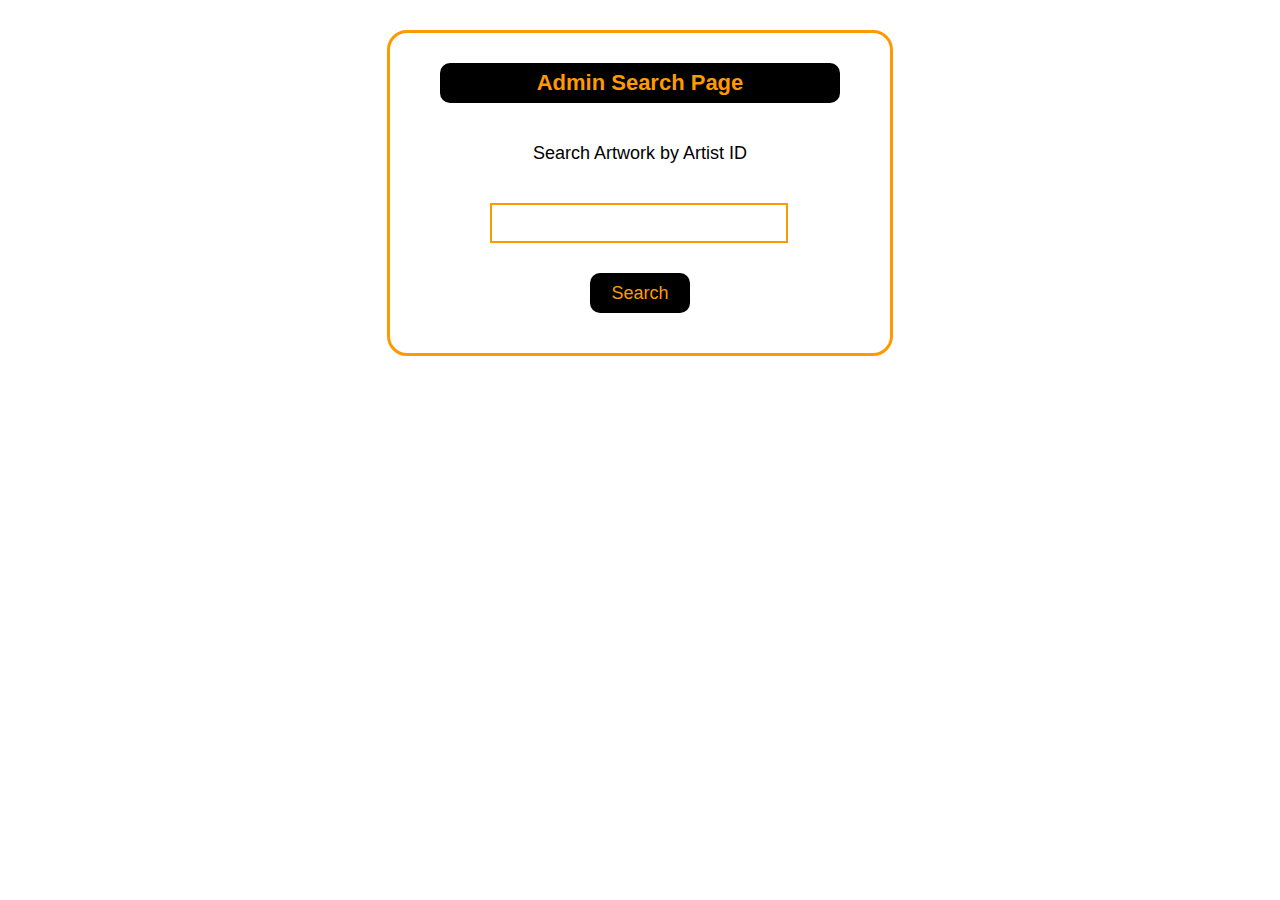
<file: templates/search.html>
<!DOCTYPE html PUBLIC "-//W3C//DTD XHTML 1.0 Transitional//EN" "http://www.w3.org/TR/xhtml1/DTD/xhtml1-transitional.dtd">
<html xmlns="http://www.w3.org/1999/xhtml">
<head>
<meta http-equiv="Content-Type" content="text/html; charset=utf-8" />
<link rel="stylesheet" type="text/css" href="../static/CSS/style.css">
<title>Search</title>
</head>

<body>

	<form action="/search_artist" method="POST">
	<div id="box2">
    	<div id="line1">
        	Admin Search Page
        </div>
        <div id="line2">
        	Search Artwork by Artist ID
        </div>
        <div id="line2">
        	<input type="text" name="artist_id" class="f1" />
        </div>
        <div id="line">
        	<input type="submit" value="Search" class="submit" />
        </div>
    </div>
	</form>

</body>
</html>
</file>
<file: static/CSS/style.css>
@charset "utf-8";
/* CSS Document */

body
{
	font-family:Arial, Helvetica, sans-serif;
}

#top
{
	width:100%;
	height:70px;
	background:black;
	float:left;
}


#content
{
	width:100%;
	height:inherit;
	background:yellow;
	float:left;
}


#bottom
{
	width:100%;
	height:60px;
	background:black;
	float:left;
	margin-bottom:10px;
}


.home
{
	font-size:18px;
	text-decoration:none;
	color:white;
}

.home:hover
{
	font-size:18px;
	text-decoration:none;
	font-weight:bold;
	color:white;
}


#copyright
{
	width:350px;
	height:40px;
	float:left;
	margin-left:20px;
	margin-top:10px;
	background:transparent;
	font-size:18px;
	vertical-align:middle;
	line-height:40px;
	color:white;
}

#home
{
	width:150px;
	height:40px;
	float:right;
	margin-right:20px;
	margin-top:10px;
	text-align:center;
	vertical-align:middle;
	line-height:40px;
	background:transparent;
}

#title
{
	width:700px;
	height:50px;
	background:transparent;
	float:both;
	margin:auto;
	font-size:36px;
	vertical-align:middle;
	line-height:50px;
	font-weight:bold;
	font-style:oblique;
	text-align:center;
	color:black;
}


#title4
{
	width:700px;
	height:50px;
	background:transparent;
	float:both;
	margin:10px auto;
	font-size:36px;
	vertical-align:middle;
	line-height:50px;
	font-weight:bold;
	font-style:oblique;
	text-align:center;
	color:#F90;
}



/************************************* home display *******************************/

#box
{
	width:39%;
	height:490px;
	background:white;
	float:left;
	margin-left:5%;
	margin-right:5%;
	margin-top:1%;
	margin-bottom:1%;
	border-radius:20px;
	border:5px solid #F90;
}

#picture
{
	width:400px;
	height:300px;
	background:transparent;
	float:both;
	margin:10px auto;
}

#art_title
{
	width:500px;
	height:40px;
	background:transparent;
	float:both;
	margin:auto;
	text-align:center;
	vertical-align:middle;
	line-height:40px;
	font-size:18px;
}

#art_name
{
	width:500px;
	height:40px;
	background:transparent;
	float:both;
	margin:auto;
	text-align:center;
	vertical-align:middle;
	line-height:40px;
	font-size:18px;
}

#year
{
	width:300px;
	height:40px;
	background:transparent;
	float:both;
	margin:auto;
	text-align:center;
	vertical-align:middle;
	line-height:40px;
	font-size:18px;
}

#loc
{
	width:500px;
	height:40px;
	background:transparent;
	float:both;
	margin:auto;
	text-align:center;
	vertical-align:middle;
	line-height:40px;
	font-size:18px;
}

/************************************* login *********************************/

#box1
{
	width:500px;
	height:320px;
	background:white;
	float:both;
	margin:30px auto;
	border-radius:20px;
	border:3px solid #F90;
}

#line
{
	width:400px;
	height:40px;
	background:transparent;
	float:left;
	margin-left:50px;
	margin-top:30px;
	vertical-align:middle;
	line-height:40px;
	font-size:18px;
}

#line1
{
	width:400px;
	height:40px;
	background:black;
	float:left;
	margin-left:50px;
	margin-top:30px;
	vertical-align:middle;
	line-height:40px;
	font-size:22px;
	text-align:center;
	font-weight:bold;
	color:#F90;
	border-radius:10px;
}

.f
{
	width:290px;
	height:34px;
	float:right;
	border:2px solid #F90;
}

.login
{
	width:100px;
	height:40px;
	background:#3C0;
	font-size:18px;
	margin-left:50px;
	border-radius:10px;
	cursor:pointer;
	border:none;
}

.login:hover
{
	font-weight:bold;
}

.back
{
	width:100px;
	height:40px;
	background:;
	font-size:18px;
	border-radius:10px;
	cursor:pointer;
	text-decoration:none;
	float:left;
	color:black;
	background:#C00;
	text-align:center;
	margin-left:50px;
	margin-right:25px;
}

.back:hover
{
	font-weight:bold;
}


/********************************** admin section *********************************/

#head
{
	width:100%;
	height:110px;
	float:left;
	background:transparent;
}

#body
{
	width:100%;
	height:500px;
	float:left;
	background:transparent;
}

#menu
{
	width:700px;
	height:50px;
	float:both;
	margin:auto;
	background:transparent;
}

.button
{
	width:150px;
	height:40px;
	float:left;
	margin-left:10px;
	margin-top:5px;
	background:#F90;
	vertical-align:middle;
	text-align:center;
	line-height:40px;
	font-size:18px;
	text-decoration:none;
	color:black;
	cursor:pointer;
}

.button:hover
{
	font-weight:bold;
	background:black;
	color:#F90;
}

.active
{
	color:#F90;
	background:black;
	font-weight:bold;
}

.icon
{
	width:50px;
	height:50px;
	float:right;
	background:url(../pro1.png);
	border:none;
	cursor:pointer;
}

.icon:hover
{
	background:url(../pro.png);
}

.dropdown {
  position: relative;
  display: inline-block;
}

.dropdown-content {
  display: none;
  position: absolute;
  right: 0;
  margin-top:50px;
  background-color: #f9f9f9;
  min-width: 150px;
  box-shadow: 0px 8px 16px 0px rgba(0,0,0,0.2);
  z-index: 1;
}

.dropdown-content a {
  color: black;
  width:150px;
  height:40px;
  text-decoration: none;
  display: block;
  vertical-align:middle;
  line-height:40px;
  text-align:center;
}


.dropdown-content a:hover {background-color: #f1f1f1;}

.dropdown:hover .dropdown-content {
  display: block;
}

.dropdown:hover .dropbtn {
  background-color: #3e8e41;
}


/************************************ search *************************************/

#box2
{
	width:500px;
	height:320px;
	background:white;
	float:both;
	margin:30px auto;
	border-radius:20px;
	border:3px solid #F90;
}


#line2
{
	width:400px;
	height:40px;
	background:transparent;
	float:left;
	margin-left:50px;
	margin-top:30px;
	vertical-align:middle;
	line-height:40px;
	font-size:18px;
	text-align:center;
}

.f1
{
	width:290px;
	height:34px;
	float:left;
	border:2px solid #F90;
	margin-left:50px;
	text-align:center;
}

.submit
{
	width:100px;
	height:40px;
	background:black;
	font-size:18px;
	margin-left:150px;
	border-radius:10px;
	cursor:pointer;
	color:#F90;
	border:none;
}

.submit:hover
{
	font-weight:bold;
	background:#F90;
	color:black;
}

/****************************** search list *************************************/

#body1
{
	width:1100px;
	height:auto;
	float:both;
	background:transparent;
	margin:auto;
}

#title3
{
	width:300px;
	height:50px;
	background:black;
	float:both;
	margin:10px auto;
	font-size:36px;
	vertical-align:middle;
	line-height:50px;
	color:#F90;
	font-weight:bold;
	text-align:center;
}

#row
{
	width:1100px;
	height:40px;
	float:left;
	background:black;
	text-align:center;
	vertical-align:middle;
	line-height:40px;
	font-weight:bold;
	font-size:16px;
	color:#F90;
}

#row7
{
	width:1100px;
	height:40px;
	float:left;
	background:#FF9;
	text-align:center;
	vertical-align:middle;
	line-height:40px;
	font-size:16px;
	color:black;
}

#s1
{
	width:130px;
	height:40px;
	float:left;
	background:transparent;
}

#s2
{
	width:350px;
	height:40px;
	float:left;
	background:transparent;
}

#s3
{
	width:240px;
	height:40px;
	float:left;
	background:transparent;
}

#s4
{
	width:80px;
	height:40px;
	float:left;
	background:transparent;
}

#s5
{
	width:150px;
	height:40px;
	float:left;
	background:transparent;
}

#s6
{
	width:150px;
	height:40px;
	float:left;
	background:transparent;
}


/************************************ artist list ***************************/

#title1
{
	width:1100px;
	height:50px;
	background:transparent;
	float:both;
	margin:10px auto;
}

#title2
{
	width:300px;
	height:50px;
	background:black;
	float:left;
	font-size:36px;
	vertical-align:middle;
	line-height:50px;
	color:#F90;
	font-weight:bold;
	text-align:center;
}

.add
{
	width:50px;
	height:50px;
	float:right;
	background:transparent;
	font-size:70px;
	font-weight:bold;
	text-align:center;
	vertical-align:middle;
	line-height:50px;
	-webkit-text-fill-color: #F90;
	-webkit-text-stroke-width: 2px;
	-webkit-text-stroke-color: black;
	cursor:pointer;
	text-decoration:none;
}

.add:hover
{
	-webkit-text-fill-color: black;
	-webkit-text-stroke-width: 2px;
	-webkit-text-stroke-color: #F90;
}


#body2
{
	width:1100px;
	height:auto;
	float:both;
	background:pink;
	margin:auto;
}

#row1
{
	width:1100px;
	height:40px;
	float:left;
	background:black;
	text-align:center;
	font-size:16px;
	font-weight:bold;
	vertical-align:middle;
	line-height:40px;
	color:#F90;
}


#row2
{
	width:1100px;
	height:40px;
	float:left;
	background:#FF9;
	text-align:center;
	font-size:16px;
	vertical-align:middle;
	line-height:40px;
	color:black;
}


#c1
{
	width:130px;
	height:40px;
	float:left;
	background:transparent;
}

#c2
{
	width:250px;
	height:40px;
	float:left;
	background:transparent;
}

#c3
{
	width:150px;
	height:40px;
	float:left;
	background:transparent;
}

#c4
{
	width:200px;
	height:40px;
	float:left;
	background:transparent;
}

#c5
{
	width:100px;
	height:40px;
	float:left;
	background:transparent;
}

#c6
{
	width:70px;
	height:40px;
	float:left;
	background:transparent;
}

#c7
{
	width:100px;
	height:40px;
	float:left;
	background:transparent;
}

.ED
{
	text-decoration:none;
	color:black;
}

.ED:hover
{
	font-weight:bold;
}

/******************************** add artist **************************************/


#box3
{
	width:600px;
	height:420px;
	background:white;
	float:both;
	margin:30px auto;
	border-radius:20px;
	border:3px solid #F90;
}

#add1
{
	width:500px;
	height:40px;
	float:left;
	margin-left:50px;
	margin-top:10px;
	background:black;
	font-size:24px;
	font-weight:bold;
	vertical-align:middle;
	line-height:40px;
	text-align:center;
	color:#F90;
}

#add2
{
	width:500px;
	height:40px;
	float:left;
	margin-left:50px;
	margin-top:10px;
	background:transparent;
	font-size:18px;
	vertical-align:middle;
	line-height:40px;
}

#add3
{
	width:400px;
	height:40px;
	float:left;
	margin-left:100px;
	margin-top:10px;
	background:transparent;
	font-size:18px;
	vertical-align:middle;
	line-height:40px;
}

.f2
{
	width:290px;
	height:34px;
	float:right;
	border:2px solid #F90;
	margin-left:50px;
	text-align:center;
}

.f3
{
	width:190px;
	height:34px;
	float:right;
	border:2px solid #F90;
	text-align:center;
}


.f4
{
	width:297px;
	height:40px;
	float:right;
	border:2px solid #F90;
	margin-left:50px;
	text-align:center;
}

.cal
{
	width:100px;
	height:40px;
	float:right;
	border-radius:10px;
	border:none;
	cursor:pointer;
	font-size:14px;
}


/********************************* gallery list *************************/


#body3
{
	width:1200px;
	height:auto;
	float:both;
	background:transparent;
	margin:auto;
}

#row3
{
	width:1200px;
	height:40px;
	float:left;
	background:black;
	text-align:center;
	font-size:16px;
	font-weight:bold;
	vertical-align:middle;
	line-height:40px;
	color:#F90;
}


#row4
{
	width:1200px;
	height:40px;
	float:left;
	background:#FF9;
	text-align:center;
	font-size:16px;
	vertical-align:middle;
	line-height:40px;
	color:black;
}

#g1
{
	width:125px;
	height:40px;
	float:left;
	background:transparent;
}

#g2
{
	width:300px;
	height:40px;
	float:left;
	background:transparent;
}

#g3
{
	width:450px;
	height:40px;
	float:left;
	background:transparent;
}

#g4
{
	width:100px;
	height:40px;
	float:left;
	background:transparent;
}

/************************************ add gallery ************************/

#box4
{
	width:600px;
	height:390px;
	background:white;
	float:both;
	margin:30px auto;
	border-radius:20px;
	border:3px solid #F90;
}


#add4
{
	width:500px;
	height:100px;
	float:left;
	margin-left:50px;
	margin-top:10px;
	background:transparent;
	font-size:18px;
	vertical-align:middle;
	line-height:100px;
}


.f5
{
	width:290px;
	height:90px;
	float:right;
	border:2px solid #F90;
}

/********************************** artwork list ***********************************/

#body4
{
	width:1200px;
	height:auto;
	float:both;
	background:transparent;
	margin:auto;
}


#row5
{
	width:1200px;
	height:40px;
	float:left;
	background:black;
	text-align:center;
	font-size:16px;
	font-weight:bold;
	vertical-align:middle;
	line-height:40px;
	color:#F90;
}


#row6
{
	width:1200px;
	height:40px;
	float:left;
	background:#FF9;
	text-align:center;
	font-size:16px;
	vertical-align:middle;
	line-height:40px;
	color:black;
}


#a1
{
	width:130px;
	height:40px;
	float:left;
	background:transparent;
}

#a2
{
	width:310px;
	height:40px;
	float:left;
	background:transparent;
}


#a3
{
	width:200px;
	height:40px;
	float:left;
	background:transparent;
}


#a4
{
	width:100px;
	height:40px;
	float:left;
	background:transparent;
}

#a5
{
	width:100px;
	height:40px;
	float:left;
	background:transparent;
}

/******************************** add artwork ******************************/

#box5
{
	width:600px;
	height:470px;
	background:white;
	float:both;
	margin:10px auto;
	border-radius:20px;
	border:3px solid #F90;
}


.f6
{
	width:290px;
	height:34px;
	float:right;
	border:2px solid #F90;
	margin-left:50px;
	text-align:center;
	vertical-align:middle;
	line-height:34px;
}

/******************************* add staff *********************************/


#box6
{
	width:600px;
	height:250px;
	background:white;
	float:both;
	margin:30px auto;
	border-radius:20px;
	border:3px solid #F90;
}

.submit1
{
	width:150px;
	height:40px;
	background:black;
	font-size:18px;
	margin-left:50px;
	border-radius:10px;
	cursor:pointer;
	color:#F90;
	border:none;
	float:left;
}

.submit1:hover
{
	font-weight:bold;
	background:#F90;
	color:black;
}
</file>
